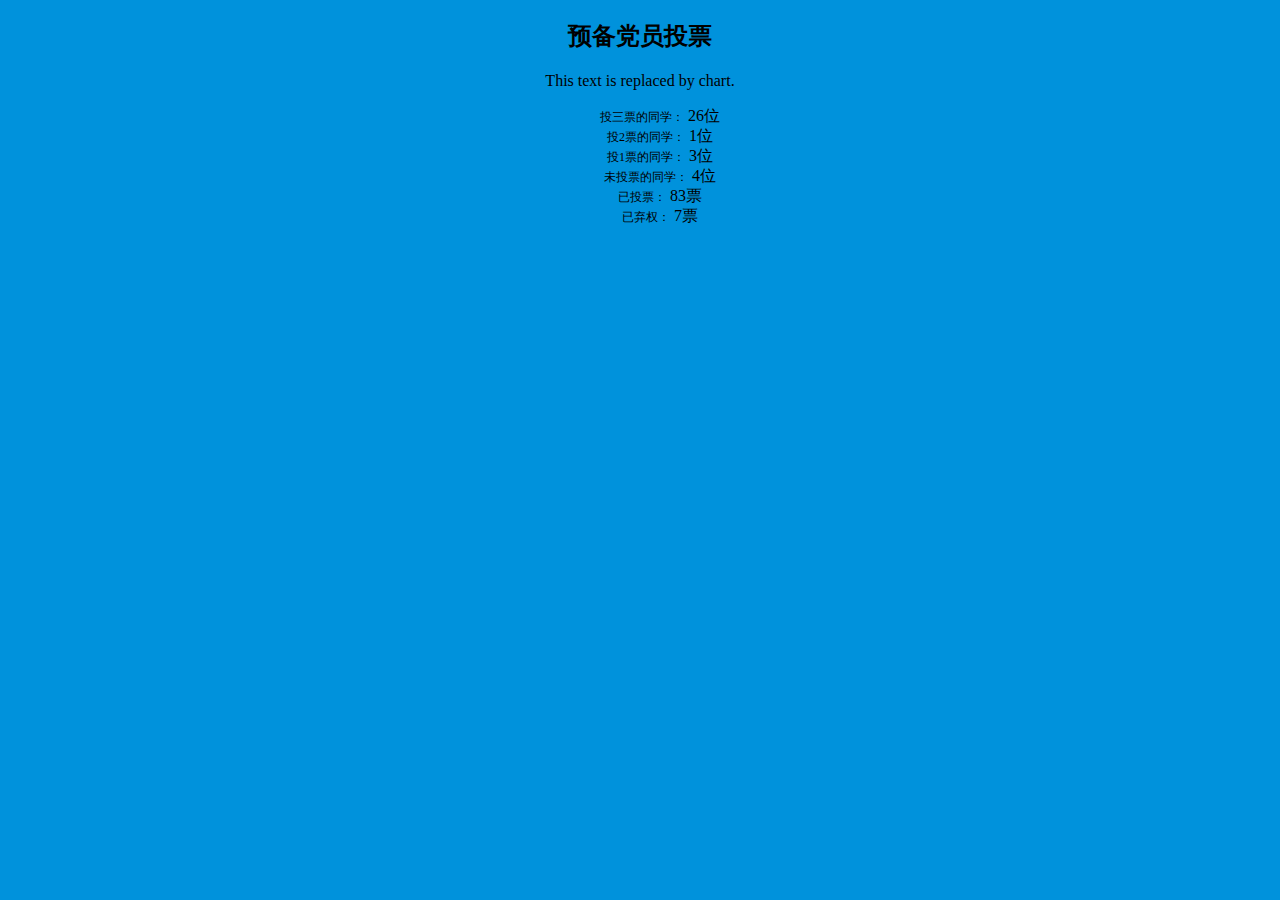
<file: web/FusionCharts/dangyuan/fusionCharts.html>
<!DOCTYPE html>
<html>
<head>
	<meta charset="utf-8">
	<title>预备党员投票</title>
	<link type="text/css" rel="stylesheet" href="style.css">
	<script type="text/javascript" src="../Charts/FusionCharts.js"></script>
</head>
<body>
	<div>
		<h2 align="center">预备党员投票</h2>
		<div id="chart1Div" align="center">
			This text is replaced by chart.
		</div>
		<script type="text/javascript">
			var chart1 = new FusionCharts("../Charts/FCF_Column3D.swf", "ChartId1", "600", "400");
			chart1.setDataURL("data/zhuxing.xml");
			chart1.render("chart1Div");
		</script>
		<ul>
			<li>
				<div align="center">
					<label class="label1">投三票的同学：</label>
					<label class="label2">26位</label>
				</div>

			</li>
			<li>
				<div align="center">
				<label class="label1">投2票的同学：</label>
				<label class="label2">1位</label>
				</div>
			</li>
			<li>
				<div align="center">
				<label class="label1">投1票的同学：</label>
				<label class="label2">3位</label>
					</div>
			</li>
			<li>
				<div align="center">
				<label class="label1">未投票的同学：</label>
				<label class="label2">4位</label>
					</div>
			</li>
			<li>
				<div align="center">
				<label class="label1">已投票：</label>
				<label class="label2">83票</label>
				</div>
			</li>
			<li>
				<div align="center">
				<label class="label1">已弃权：</label>
				<label class="label2">7票</label>
				</div>
			</li>
		</ul>
	</div>
</body>
</html>
</file>
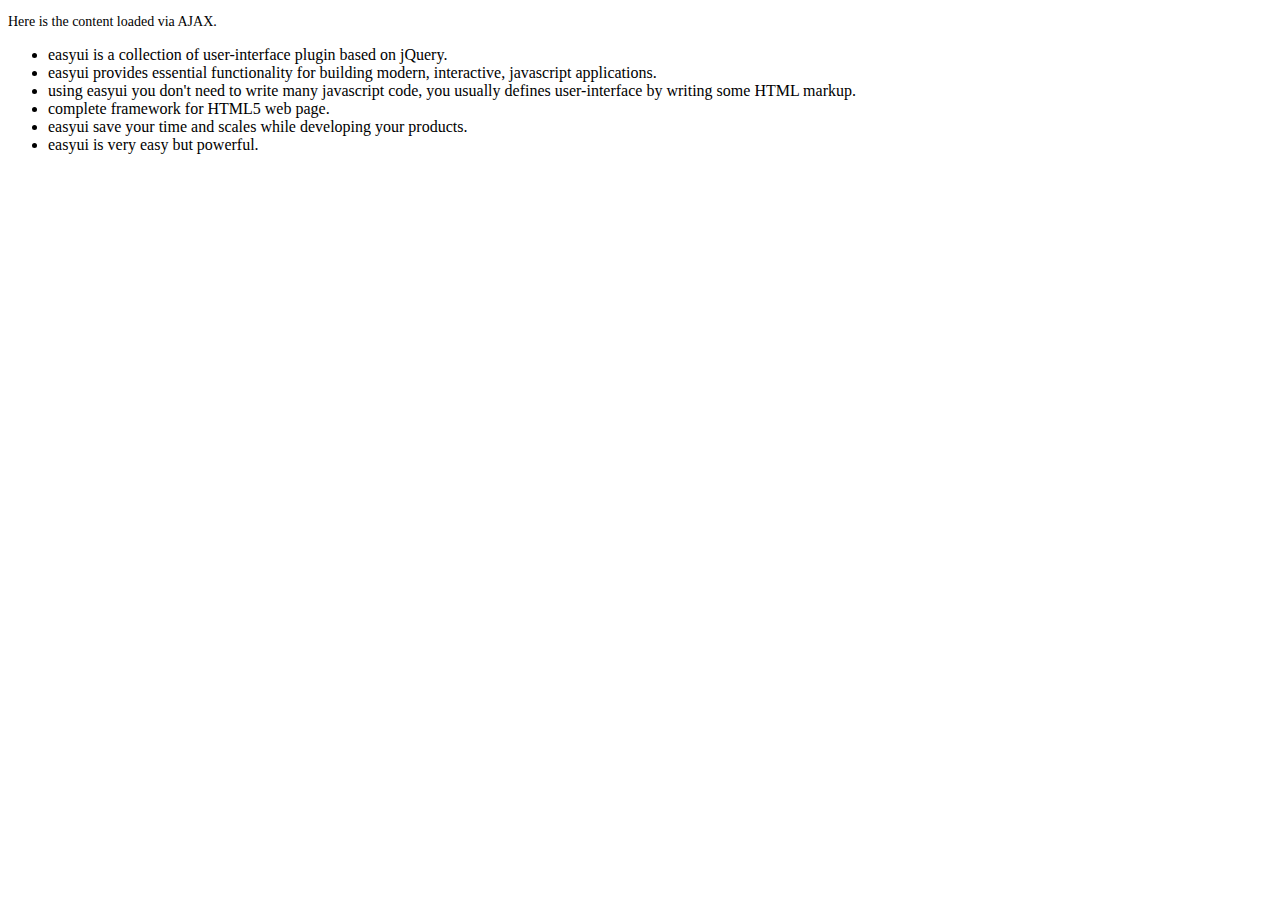
<file: web/js/easyui/demo/accordion/_content.html>
<!DOCTYPE html>
<html>
<head>
	<meta charset="UTF-8">
	<title>AJAX Content</title>
</head>
<body>
	<p style="font-size:14px">Here is the content loaded via AJAX.</p>
	<ul>
		<li>easyui is a collection of user-interface plugin based on jQuery.</li>
		<li>easyui provides essential functionality for building modern, interactive, javascript applications.</li>
		<li>using easyui you don't need to write many javascript code, you usually defines user-interface by writing some HTML markup.</li>
		<li>complete framework for HTML5 web page.</li>
		<li>easyui save your time and scales while developing your products.</li>
		<li>easyui is very easy but powerful.</li>
	</ul>
</body>
</html>
</file>
<file: web/FusionCharts/dangyuan/style.css>
body {
    background-color: #0092DC;
}
ul{
    list-style: none;
}
li {
    height:20px;
}
.label1 {
    font-size: 12px;
    font-family:  '\5B8B\4F53', '\9ED1\4F53', '\5FAE\8F6F\96C5\9ED1', '\534E\6587\7EC6\9ED1', '\534E\6587\9ED1\4F53';
    text-align: center;;
    width: 100%;
}
.labe2 {
    font-size: 12px;
    font-family:  '\5B8B\4F53', '\9ED1\4F53', '\5FAE\8F6F\96C5\9ED1', '\534E\6587\7EC6\9ED1', '\534E\6587\9ED1\4F53';
    text-align: center;;
    width: 100%;
}
</file>
